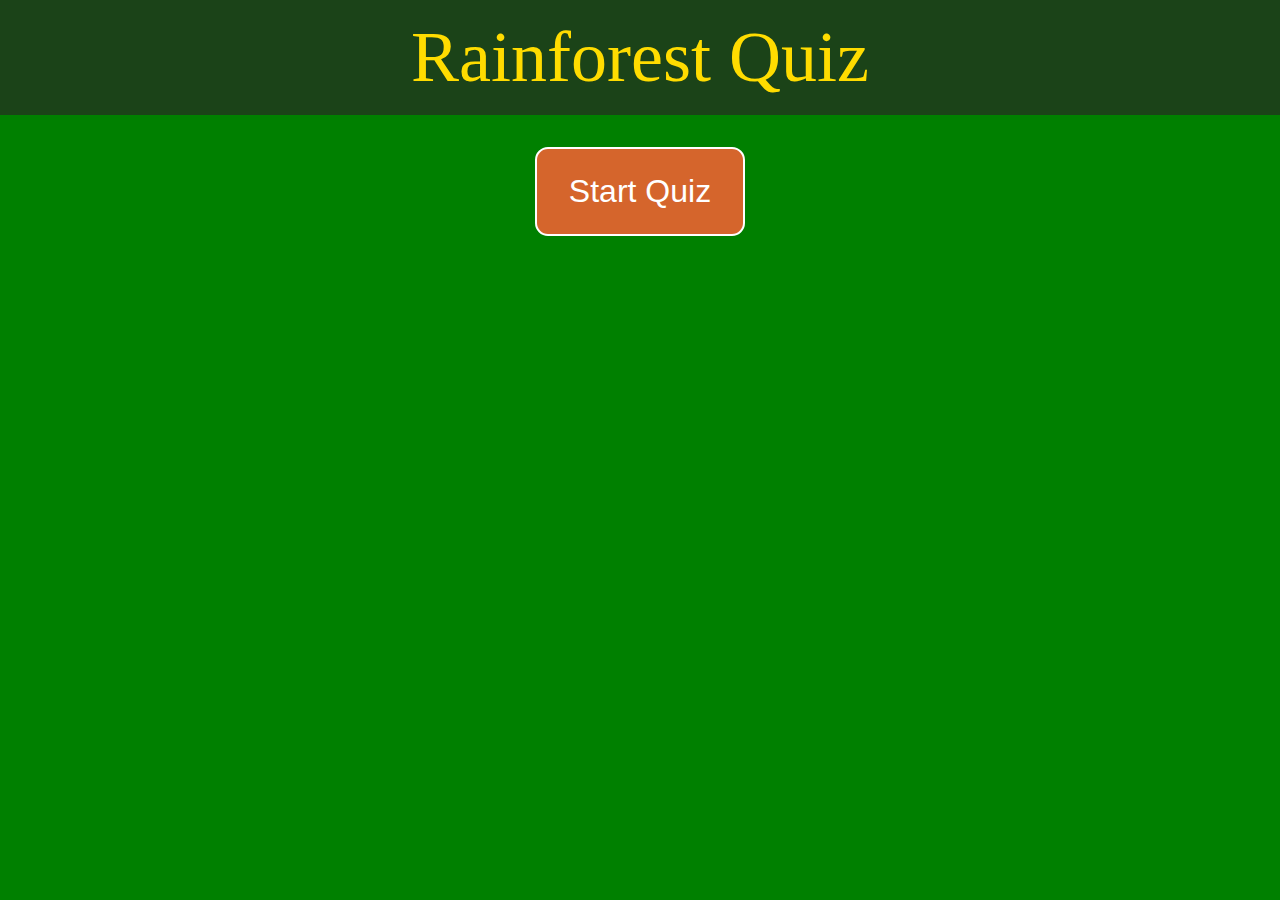
<file: index.html>
<!DOCTYPE html>
<html lang="en">
<head>
	<meta charset="UTF-8">
	<title>Rainforest Quiz</title>

	<!-- webfonts -->
	<link type="text/css" rel="stylesheet" href="http://fast.fonts.net/cssapi/d30ee67a-e8a2-4b54-86e7-25b7f048a046.css"/>

	<!-- general style sheet -->
	<link rel="stylesheet" type="text/css" href="css/myStyles.css">
	
</head>
<body>

	<div id="intro">
		<header>
			<div id="headerTitle">
				<h1>Rainforest Quiz</h1>
			</div>
		</header>
		<button class='startQuiz'>Start Quiz</button>
	</div>


<div id="quizPage">
	<header>
		<div id="headerTitle">
			<h1>Rainforest Quiz</h1>
		</div>
	</header>

	<section class="progressBar">
	<div id="snake"></div>
		<h2>Question <span class="answered">0</span> out of <span class="questionCount">4</span></h2>
		<div class="barSection"></div>
		<div class="barSection"></div>
		<div class="barSection"></div>
		<div class="barSection"></div>
	</section>


<section id="questionHolder">	

		<div class="question choices front">

			<form id="questionForm">
				<fieldset>
				
					<legend>				
					</legend>

					<div id="choiceArea">
					</div>
				
				</fieldset>	

				<input type="submit" value="Check Answer">			
			</form>
		</div> <!-- End .front -->



		<div class="question answer back">
			<h3 class="rightWrong"></h3>
			<p class="answerDetails"></p>
			<div id="buttonHolder">
				<button class="nextQ">Next Question</button>
			</div>
				
		</div> <!-- End .back -->


</section>


	
</div>	 <!-- End quiz page -->

	<script src="js/jquery-1.11.3.js"></script> <!-- jquery -->
	<script src="js/myJS.js"></script> 			<!-- my custom js -->
</body>
</html>
</file>
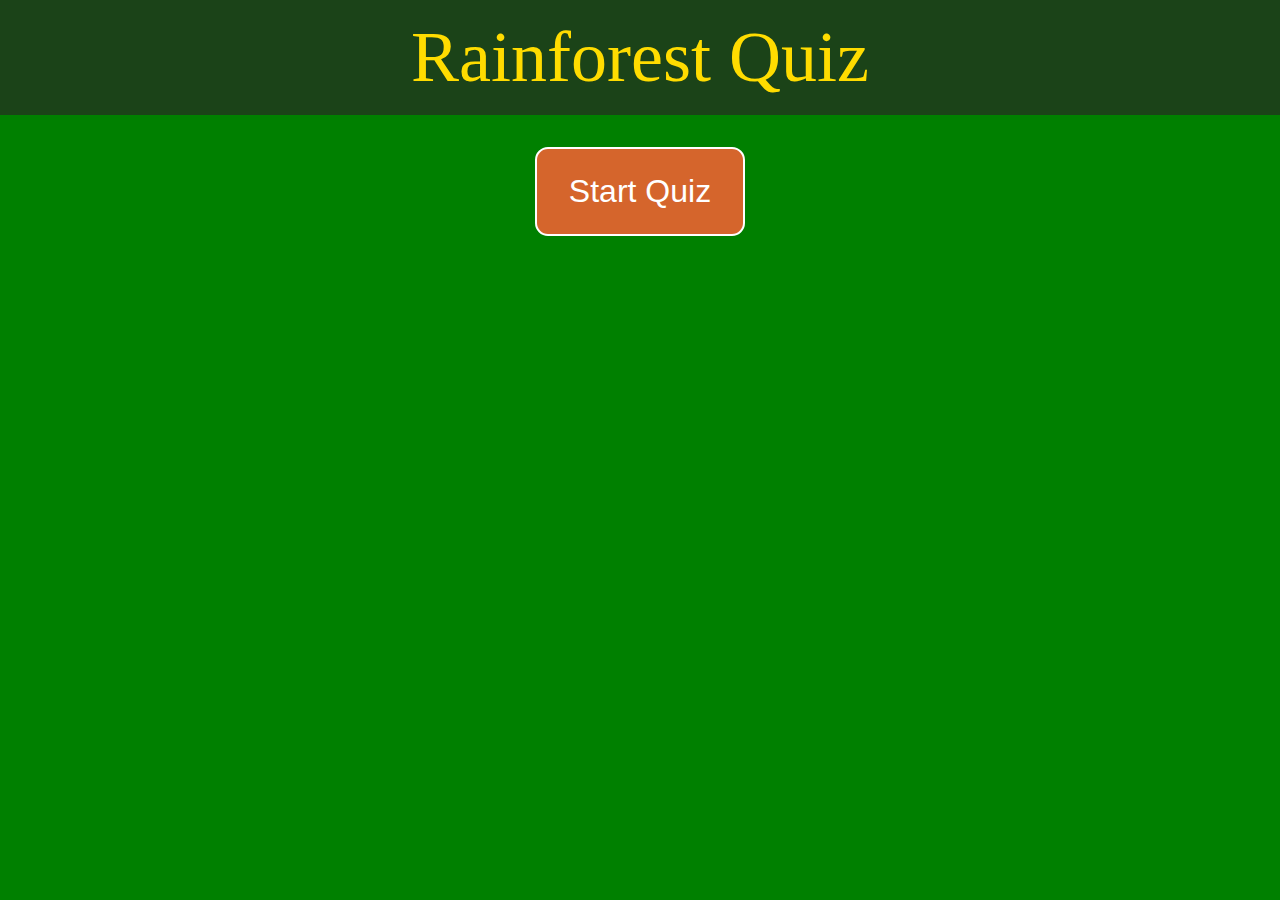
<file: index2.html>
<!DOCTYPE html>
<html lang="en">
<head>
	<meta charset="UTF-8">
	<title>Rainforest Quiz</title>

	<!-- webfonts -->
	<link type="text/css" rel="stylesheet" href="http://fast.fonts.net/cssapi/d30ee67a-e8a2-4b54-86e7-25b7f048a046.css"/>

	<!-- general style sheet -->
	<link rel="stylesheet" type="text/css" href="css/myStyles.css">
	
</head>
<body>

	<div id="intro">
		<header>
			<div id="headerTitle">
				<h1>Rainforest Quiz</h1>
			</div>
		</header>
		<button>Start Quiz</button>
	</div>

<div id="quizPage">
	<header>
		<div id="headerTitle">
			<h1>Rainforest Quiz</h1>
		</div>
	</header>


<section id="questionHolder">	

		<div class="question choices">
			<h2 class="questionH2">Question 1</h2>

			<form>
				<fieldset>
					<legend>How much sunlight typically makes it's way to the forest floor of a rainforest?</legend>
					<div id="choiceArea">
							<label for"a1">
								<input id="a1" type="radio" name="questionOne" required value="answer">
								<span><em>99%</em> &#8210 It's bright and sunny!</span>
							</label>

							
							<label for"a2">
								<input id="a2" type="radio" name="questionOne"  value="answer">
								<span><em>70%</em> &#8210 There is soft hazy light.</span>
							</label>

							<label for"a3">
								<input id="a3" type="radio" name="questionOne"  value="answer">
								<span><em>40%</em> &#8210 It's kind of dark...</span>
							</label>

							
							<label for"a4">
								<input id="a4" type="radio" name="questionOne"  value="answer">
								<span><em>1%</em> &#8210 Who turned out the lights?</span>
							</label>
					</div>
				</fieldset>	

				<input type="submit" value="Check Answer">			
			</form>
		</div> <!-- End .front -->



		<div class="question answer">
			<h2 class="questionH2">Question 1</h2>
			<button class="nextQ">Next Question </button>			
		</div> <!-- End .back -->


</section>

	<section class="progressBar">
		<h2>Progress: <span class="answered">0</span> out of <span class="questionCount">4</span></h2>
		<div class="barSection"></div>
		<div class="barSection"></div>
		<div class="barSection"></div>
		<div class="barSection"></div>
	</section>
	
</div>	 <!-- End quiz page -->

	<script src="js/jquery-1.11.3.js"></script> <!-- jquery -->
	<script src="js/jquery.flip.js"></script> 	<!-- jflip for card flip -->
	<script src="js/myJS.js"></script> 			<!-- custom js -->
</body>
</html>
</file>
<file: css/myStyles.css>
* {
	padding: 0;
	margin: 0;
}

html {
  box-sizing: border-box;
}
*, *:before, *:after {
	box-sizing: inherit;
}

div#intro {
	background-color: green;
	width: 100%;
	height: 100%;
	position:fixed; 
	top: 0; 
	left: 0;
	z-index: 200;
}


div#intro button {
	padding: 2em;
	display: block;
	margin: auto;
	border-radius: 7px;
	border: none;
	margin-top: 7em;
}

div#intro header h1 {
	color: #ffdc00;
	font-family:'PPJungleBonesW00-Regula';
	font-size: 4.5em;
	font-weight: 200;
}



body {
	background-color: green;
	background-image: url('../img/rainforest_02_blur.jpg');
	background-attachment: fixed;
	background-size: cover;
	height: 100%;
	padding-bottom: 50px; 
}


header {
width: 100%;
background-color: rgba(34, 51, 30, .8);
text-align: center;
padding:1em;
}


/*font-family:'Carve W01 Regular';
font-family:'PPJungleBonesW00-Regula';
font-family:'Rainforest W00 Inline';
font-family:'Rainforest W00 Regular';
font-family:'AvenirNextLTW01-Regular';
font-family:'Avenir Next LT W01 Demi';
*/


header h1 {
	color: #ffdc00;
	font-family:'PPJungleBonesW00-Regula', sans-serif;
	font-size: 3.5em;
	font-weight: 200;
}

section#questionHolder {
	max-width: 500px;
	margin: auto;
	margin-top: 1em;
}


div.question {
	background-color: #fffde1;
	width: 100%;
	padding: 3% 5% 5% 5%;
	border: solid 2px rgb(34, 51, 30);
	border-radius: 10px;
	font-family:'AvenirNextLTW01-Regular', sans-serif;
	color: #111111;
	min-height:400px;
}

div.question h2 {
	text-align: center;
	color: #d5652c;
	font-family:'Avenir Next LT W01 Demi', sans-serif;
	font-weight: 600;
	font-size: 1.8em;
	margin-bottom: .25em
}

fieldset {
	border: 0 none;
}

legend {
	border: 0 none;
	border-color: green;
	font-size: 1.4em;
	text-align: center;
	margin-bottom: .5em;
}


label {
	display: block;
	line-height: 2.15;
	font-size: 1.25em;
	cursor: pointer;					
}

label em {
		font-family:'Avenir Next LT W01 Demi', sans-serif;
		font-style: normal;
}

/* ***********************************
technique on styling accessible radio buttons
by Heydon Pickering sen on sitepoint article
**************************************  */



[type="radio"] {
	border: 0;
	clip: rect(0 0 0 0);
	height: 1px;
	margin: -1px;
	overflow: hidden;
	padding: 0;
	position: absolute;
	width: 1px;
}




[type="radio"] + span {
	display: block;
}

[type="radio"] + span:before {
	display: inline-block;
	content: '';
	width: 1em;
	height: 1em;
	vertical-align: -.25em;
	border-radius: 1em;
	border: .125em solid #fff;
	box-shadow: 0 0 0 1px green;
	margin-right: 1em;
	margin-left: .5em;
	transition: .5s ease all;
}

[type="radio"]:checked + span:before {
	background: green;
	box-shadow: 0 0 0 2px green;
}

[type="radio"]:focus + span {	
	outline: dashed .125em #888;

}


[type="submit"], div#intro button, button.nextQ, 
button.showScore, button.retakeQuiz {
	background-color: #d5652c;
	display: block;
	margin: auto;
	padding: .75em 1em;
	border: none;
	border-radius: 7px;
	font-family:'Avenir Next LT W01 Demi', sans-serif;
	color: white;
	font-size: 1.25em;
	margin-top: 1em;
	cursor: pointer;
}

div#intro button {
	border: solid 2px #fff;
	font-size: 2em;
	border-radius: 13px;
}

button.showScore {
	outline: solid 2px #red;
}

[type="submit"]:hover, div#intro button:hover, 
button.nextQ:hover, button.showScore:hover,
button.retakeQuiz:hover {
	text-decoration: underline;
	background-color: #6fb353;

}





section.progressBar {
	max-width: 500px;
	margin: auto;
	margin-top: 1em;
	background-color: rgba(0, 94, 57, 1.0);
	height: 80px;
	border-radius: 7px;
	position: relative;
	border: 1px solid rgba(250, 250, 250, .5);
}

div#snake {
	width:100%;
	height: 100%;
	overflow: hidden;
	position: absolute;
	background-image: url('../img/snake4.svg');
	background-repeat: no-repeat;
	z-index: 100;
	background-position: 400% 100%;
	-webkit-transition: background-position 2s;
	transition: background-position 2s;
	-webkit-transition-timing-function: ease;
	transition-timing-function: ease;
}

div#snake.start{
background-position: 400% 100%;
}

div#snake.firstQ {
background-position: 300% 100%;
}

div#snake.halfWay {
background-position: 235% 100%;
}


div#snake.twoThirds {
background-position: 165% 100%;
}

div#snake.complete {
background-position: 100% 100%;
}



section.progressBar h2 {
	text-align: center;
	left:0;
	right:0;
	margin-left: auto;
	margin-right: auto;
	color: white;
	font-family:'Avenir Next LT W01 Demi', sans-serif;
	font-size: 1.25em;
	margin-top:.25em;
	position:absolute;
}

div.barSection {
	float: left;
	width: 25%;
	height:50%;
	border-right: 1px solid rgba(250, 250, 250, .5);
	margin-top:8%;
}

div.barSection:last-child {
	border:none;
} 


.answer {
	display: none;
}


h3.rightWrong {
	font-family:'Avenir Next LT W01 Demi', sans-serif;
	font-size: 2em;
	color: #71a03d;
	margin-bottom:.35em;
	line-height: 1.75;
}

h3.rightWrong em {
	font-style: normal;
	color: #005e39;
}

p.answerDetails {
	font-size: 1.25em;
	line-height: 1.3;
	margin-bottom: 0;
}

p.answerDetails span {
	font-family:'AvenirNextLTW01-Regular', sans-serif;
	color: #005e39;
	display: block;
	margin-bottom: 1em;
}

p.answerDetails span em {
	font-family: 'Avenir Next LT W01 Demi', sans-serif;;
	font-weight: 600;
	font-style: normal;
}

div.scoreMessage {
	text-align: center;
	font-size: 1.1em;
	font-family:'Avenir Next LT W01 Demi', sans-serif;
	font-weight: 600;
	line-height: 1.5;
}
</file>
